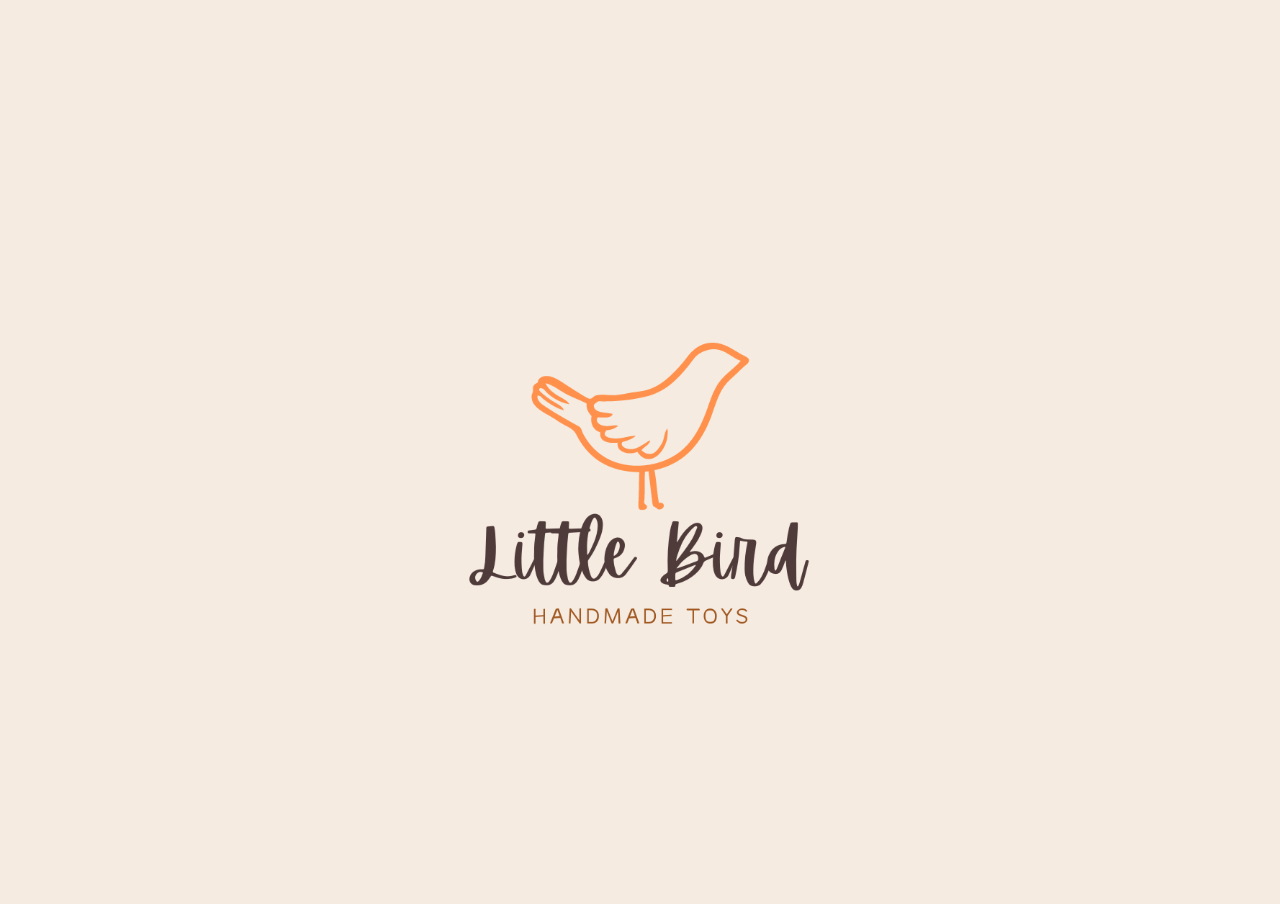
<file: index.html>
<!DOCTYPE html>
<html lang="en">
  <head>
    <title>Title</title>
    <!-- Required meta tags -->
    <meta charset="utf-8" />
    <meta
      name="viewport"
      content="width=device-width, initial-scale=1, shrink-to-fit=no"
    />

    <!-- Bootstrap CSS v5.2.1 -->
    <link
      href="https://cdn.jsdelivr.net/npm/bootstrap@5.3.2/dist/css/bootstrap.min.css"
      rel="stylesheet"
      integrity="sha384-T3c6CoIi6uLrA9TneNEoa7RxnatzjcDSCmG1MXxSR1GAsXEV/Dwwykc2MPK8M2HN"
      crossorigin="anonymous"
    />
    <link rel="stylesheet" href="style.css" />
  </head>

  <body class="bg">
    <button onclick="window.location.href='main.html'" class="wholepage"> </button>
  

    <!-- Bootstrap JavaScript Libraries -->
    <script
      src="https://cdn.jsdelivr.net/npm/@popperjs/core@2.11.8/dist/umd/popper.min.js"
      integrity="sha384-I7E8VVD/ismYTF4hNIPjVp/Zjvgyol6VFvRkX/vR+Vc4jQkC+hVqc2pM8ODewa9r"
      crossorigin="anonymous"
    ></script>

    <script
      src="https://cdn.jsdelivr.net/npm/bootstrap@5.3.2/dist/js/bootstrap.min.js"
      integrity="sha384-BBtl+eGJRgqQAUMxJ7pMwbEyER4l1g+O15P+16Ep7Q9Q+zqX6gSbd85u4mG4QzX+"
      crossorigin="anonymous"
    ></script>
  </body>
</html>
</file>
<file: style.css>
html{
  height: 100%;
  width: 100%;
 
}
.textfo{
  font-family: "bilo", sans-serif;
  font-weight: 400;
  font-style: normal;
}
.bcolor{
  color: #7f5539;
  border-color: #7f5539 !important;
}
/*landing page*/
.bg{
  background: url('images/Main\ Logo\ \(1\).png');
  background-size: contain;
  background-repeat: no-repeat;
  background-color: #f5ebe0;
  background-position: center;

}

.wholepage{
  height: 100vh;
  width: 100vw;
  background: transparent;
  border: none;

}



.bgcenter{
  display: flex;
  align-items: center; /* Vertically align items */
  justify-content: center; /* Horizontally align items */
  
}



.bgcolor {
    background: #f5ebe0;
}

.about{
    background: #D5BDaf;
   
}

.color{
  color:#f5ebe0;
 font-weight:600 ;
}

.indicolors{
  background-color: #7f5539 !important;
  border-radius:8px!important;
  border:1px solid #ccc !important;
  width:8px!important;
  height:8px!important;
}
  

/* nav styling */
.navbar{
    background-color: #f5ebe0;
}
  
  .imglogo {
    width: 60px;
    height: 60px;
    padding-top: 10px;
  }
  



  .navbar-menu a {
    color: black;
    font-size: 13px;
    font-family: 'Raleway', sans-serif;
    font-weight: 100;
    padding: 12px 15px;
    border-radius: 2px;
    display: inline-block;
    text-transform: uppercase;
    text-decoration: none;
    transition: 0.4s;

  }

  
  
  
  .navbar-menu a:hover {
    background-color: #D5BDaf;
    color: #000;
    box-shadow: 0 0 5px 0 rgba(0,0,0,.05);
  }

  /* nav styling */


  /* back to top */
  #btn-back-to-top {
    
    background-image: url('images/icons8-arrow-up-50.png');
    background-size: contain;
    position: fixed;
    bottom: 20px;
    right: 20px;
    display: none;
    z-index:100;
    height: 3rem;
    width:3rem;
  }
  




  .imgsize {
  max-width: 100%;
  object-fit: cover;
  background-size: cover;
width:auto;

}




.ratings {
  height: 4rem;
  width: 100%;
  margin-top: 10rem;
}

span {
  text-align: center;
  width: 100%;
  font-family:sans-serif;
  display:block;
  font-size:2rem;
  color:#666;
}





  





@import url("https://fonts.googleapis.com/css2?family=Roboto:wght@400;500;700&display=swap");

:root {
  --primary-color:#7f5539;
  --primary-color-dark:  #D5BDaf;
  --text-dark: #333333;
  --white: #ffffff;
}

* {
  padding: 0;
  margin: 0;
  box-sizing: border-box;
}





.containerl {
  
  margin: auto;
  padding: 1rem;
  display: grid;
  gap: 3rem;
}

.container__left h1 {
  margin-bottom: 2rem;
  font-size: 2.5rem;
  font-weight: 500;
  color: var(--primary-color);
}

.container__left p {
  color: var(--text-dark);
  margin-bottom: 1rem;
}

.container__left button {
  padding: 1rem 2rem;
  margin-top: 1rem;
  outline: none;
  border: none;
  border-radius: 5px;
  background: linear-gradient(
    to right,
    var(--primary-color),
    var(--primary-color-dark)
  );
  color: var(--white);
  font-size: 1rem;
  cursor: pointer;
}

.container__right {
  display: grid;
  gap: 2rem;
}

.cardl {
  padding: 2rem;
  display: flex;
  align-items: flex-start;
  gap: 2rem;
  background-color: var(--white);
  border-radius: 1rem;
  box-shadow: 5px 5px 20px rgba(0, 0, 0, 0.2);
  cursor: pointer;
  border: 2px solid #7f5539;
}

.cardl img {
  max-width: 75px;
  border-radius: 100%;
}

.card__content {
  display: flex;
  gap: 1rem;
}

.card__content span i {
  font-size: 2rem;
  color: var(--primary-color);
}

.card__details p {
  font-style: italic;
  color: var(--text-dark);
  margin-bottom: 1rem;
}

.card__details h4 {
  text-align: right;
  color: var(--primary-color);
  font-size: 1rem;
  font-weight: 500;
}

@media (width < 1200px) {
  .container {
    gap: 3rem;
  }
}

@media (width < 900px) {
  .container {
    grid-template-columns: repeat(1, 1fr);
  }

  .container__right {
    grid-template-columns: repeat(2, 1fr);
  }
}

@media (width < 750px) {
  .container__right {
    grid-template-columns: repeat(1, 1fr);
  }
}
</file>
